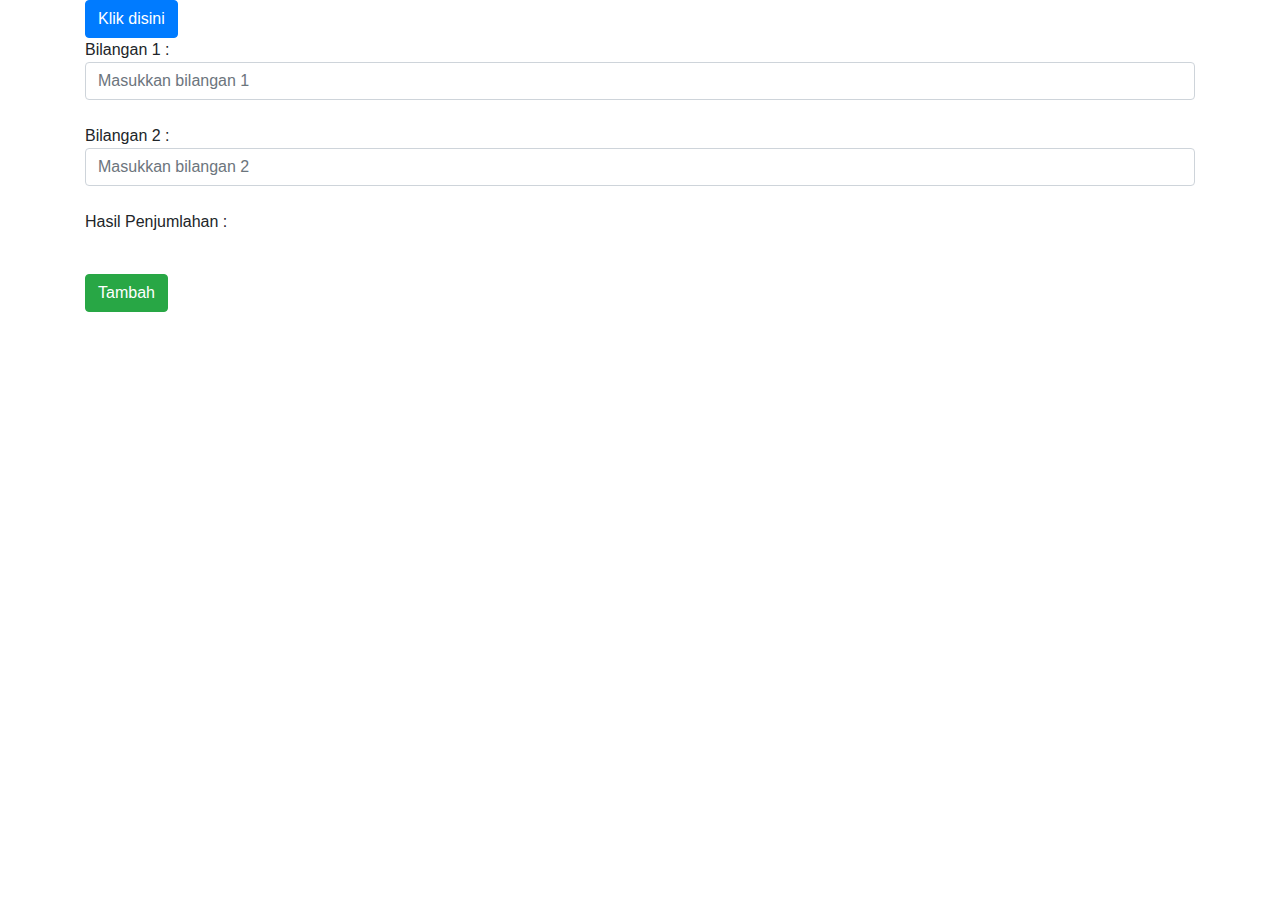
<file: js1.html>
<!DOCTYPE html>
<html lang="en">
<head>
    <meta name="viewport" content="width=device-width, initial-scale=1.0">
    <meta charset="UTF-8">
    <link rel="stylesheet" href="https://cdn.jsdelivr.net/npm/bootstrap@4.6.2/dist/css/bootstrap.min.css">
    <script src="https://cdn.jsdelivr.net/npm/jquery@3.7.1/dist/jquery.slim.min.js"></script>
    <script src="https://cdn.jsdelivr.net/npm/popper.js@1.16.1/dist/umd/popper.min.js"></script>
    <script src="https://cdn.jsdelivr.net/npm/bootstrap@4.6.2/dist/js/bootstrap.bundle.min.js"></script>
    <title>Calculator</title>
    <script>
        function hello() {
            alert("Selamat anda mendapatkan hadiah 1 Miliar!");
        }
        function tambah() {
            var bilangan1 = document.getElementById("bil1").value;
            var bilangan2 = document.getElementById("bil2").value;
            var hasil = Number.parseInt(bilangan1) + Number.parseInt(bilangan2);
            document.getElementById("hasil").innerHTML = hasil;
            console.log("Done!");
        }
    </script>
</head>
<body>
    <div class="container">
        <button class="btn btn-primary" onclick="hello()">Klik disini</button>
        <p>
            Bilangan 1 :
            <input type="text" id="bil1" placeholder="Masukkan bilangan 1" class="form-control">
            <br>
            Bilangan 2 :
            <input type="text" id="bil2" placeholder="Masukkan bilangan 2" class="form-control">
            <br>
            Hasil Penjumlahan : <div id="hasil"></div>
            <br>
            <button class="btn btn-success" onclick="tambah()">Tambah</button>

        </p>
    </div>
</body>
</html>
</file>
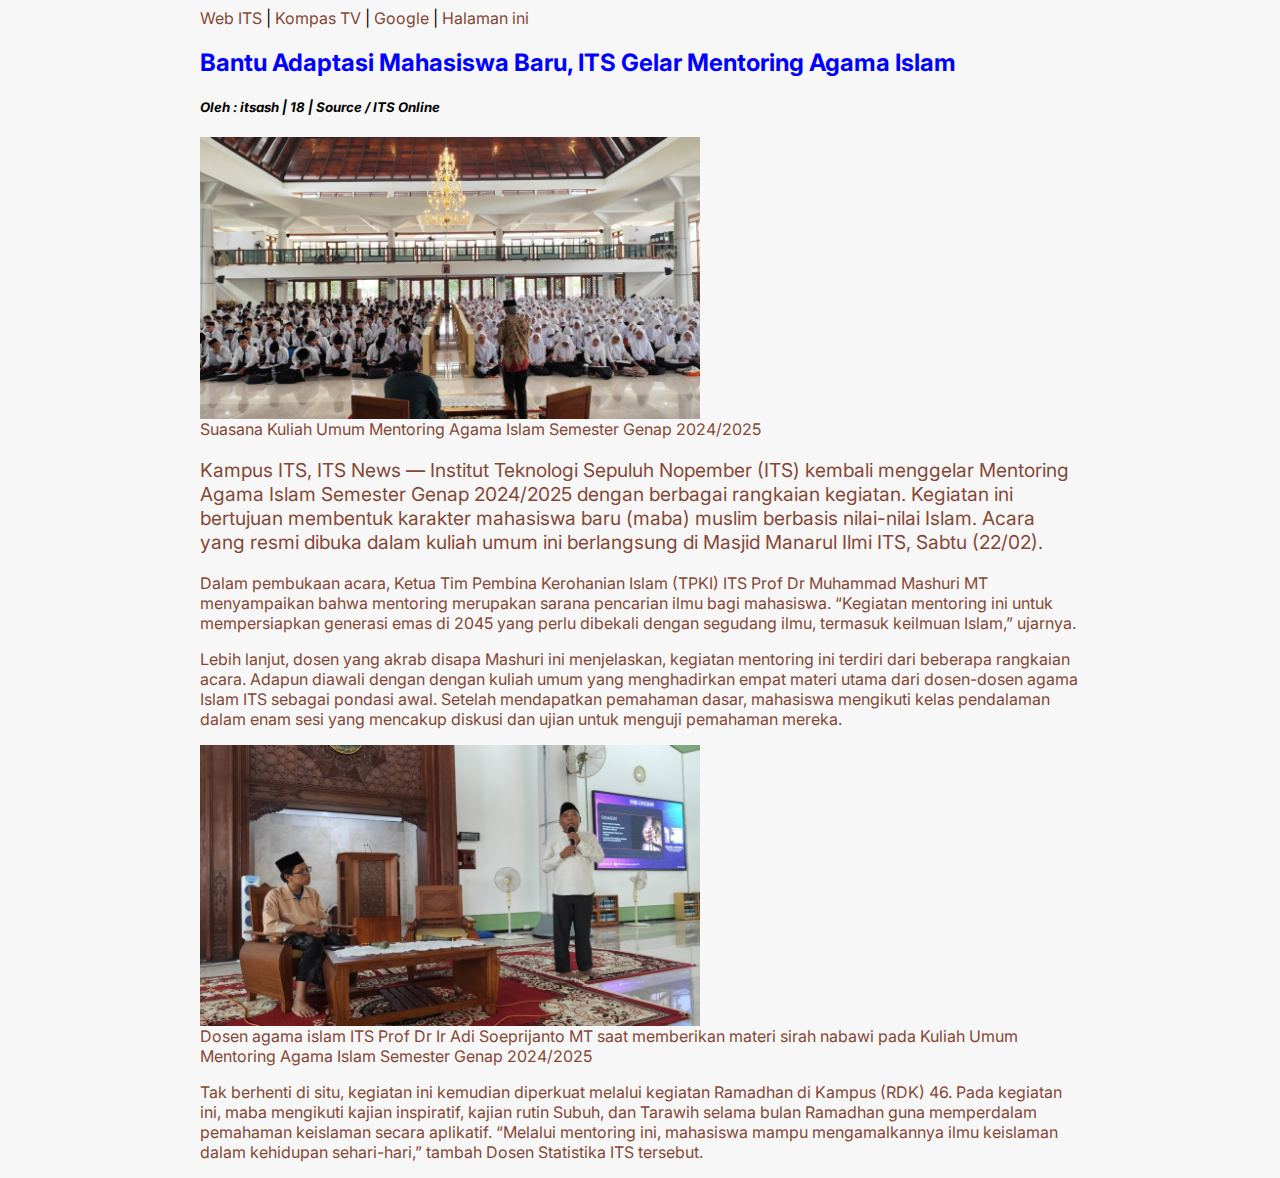
<file: pertama.html>
<html>
    <head>
        <title>Bantu Adaptasi Mahasiswa Baru, ITS Gelar Mentoring Agama Islam</title>
        <link rel="preconnect" href="https://fonts.googleapis.com">
        <link rel="preconnect" href="https://fonts.gstatic.com" crossorigin>
        <link href="https://fonts.googleapis.com/css2?family=Inter:ital,opsz,wght@0,14..32,100..900;1,14..32,100..900&display=swap" rel="stylesheet">
        <link rel="stylesheet" href="mycss1.css">
    </head>
    <body>
        <a href="https://www.its.ac.id/">Web ITS</a> | <a href="https://www.kompas.tv/" target="_blank">Kompas TV</a> | <a href="https://www.google.com/" target="_parent">Google</a> | <a href="#">Halaman ini</a>
        <h2 style="color: blue;">
            Bantu Adaptasi Mahasiswa Baru, ITS Gelar Mentoring Agama Islam
        </h2>
        <h5>
            <i>Oleh : itsash | 18 | Source / ITS Online</i>
        </h5>
        <p>
            <img src="assets/pakadi.jpg" width="500">
            <br>
            Suasana Kuliah Umum Mentoring Agama Islam Semester Genap 2024/2025
        </p>
        <p class="formatheader">
            Kampus ITS, ITS News — Institut Teknologi Sepuluh Nopember (ITS) kembali menggelar Mentoring Agama Islam Semester Genap 2024/2025 dengan berbagai rangkaian kegiatan. Kegiatan ini bertujuan membentuk karakter mahasiswa baru (maba) muslim berbasis nilai-nilai Islam. Acara yang resmi dibuka dalam kuliah umum ini berlangsung di Masjid Manarul Ilmi ITS, Sabtu (22/02).
        </p>
        <p>
            Dalam pembukaan acara, Ketua Tim Pembina Kerohanian Islam (TPKI) ITS Prof Dr Muhammad Mashuri MT menyampaikan bahwa mentoring merupakan sarana pencarian ilmu bagi mahasiswa. “Kegiatan mentoring ini untuk mempersiapkan generasi emas di 2045 yang perlu dibekali dengan segudang ilmu, termasuk keilmuan Islam,” ujarnya.
        </p>
        <p>
            Lebih lanjut, dosen yang akrab disapa Mashuri ini menjelaskan, kegiatan mentoring ini terdiri dari beberapa rangkaian acara. Adapun diawali dengan dengan kuliah umum yang menghadirkan empat materi utama dari dosen-dosen agama Islam ITS sebagai pondasi awal. Setelah mendapatkan pemahaman dasar, mahasiswa mengikuti kelas pendalaman dalam enam sesi yang mencakup diskusi dan ujian untuk menguji pemahaman mereka.
        </p>
        <p>
            <img src="assets/pakadi2.jpg" width="500">
            <br>
            Dosen agama islam ITS Prof Dr Ir Adi Soeprijanto MT saat memberikan materi sirah nabawi pada Kuliah Umum Mentoring Agama Islam Semester Genap 2024/2025
        </p>
        <p>
            Tak berhenti di situ, kegiatan ini kemudian diperkuat melalui kegiatan Ramadhan di Kampus (RDK) 46. Pada kegiatan ini, maba mengikuti kajian inspiratif, kajian rutin Subuh, dan Tarawih selama bulan Ramadhan guna memperdalam pemahaman keislaman secara aplikatif. “Melalui mentoring ini, mahasiswa mampu mengamalkannya ilmu keislaman dalam kehidupan sehari-hari,” tambah Dosen Statistika ITS tersebut.
        </p>
    </body>
</html>
</file>
<file: mycss1.css>
body {
    font-family: Arial, sans-serif;
    margin-left: 200px;
    margin-right: 200px;
    background-color: #F7F7F7;
    font-family: 'Inter';
}
p {
    color: #854836;
}

a:link {
    text-decoration: none;
    color: #854836;
}

a:visited {
    text-decoration: none;
    color: #854836;
}

a:hover {
    text-decoration: underline;
    color: #854836;
    font-weight: bold;
}

.formatheader {
    font-size : larger;
}

.mask {
    -webkit-mask-image: url(tes.png);
    mask-image: url(tes.png);
  }

.masking {
    -webkit-mask-image: url(tes.png);
    mask-image: url(tes.png);
    mask-repeat: no-repeat;
}
</file>
